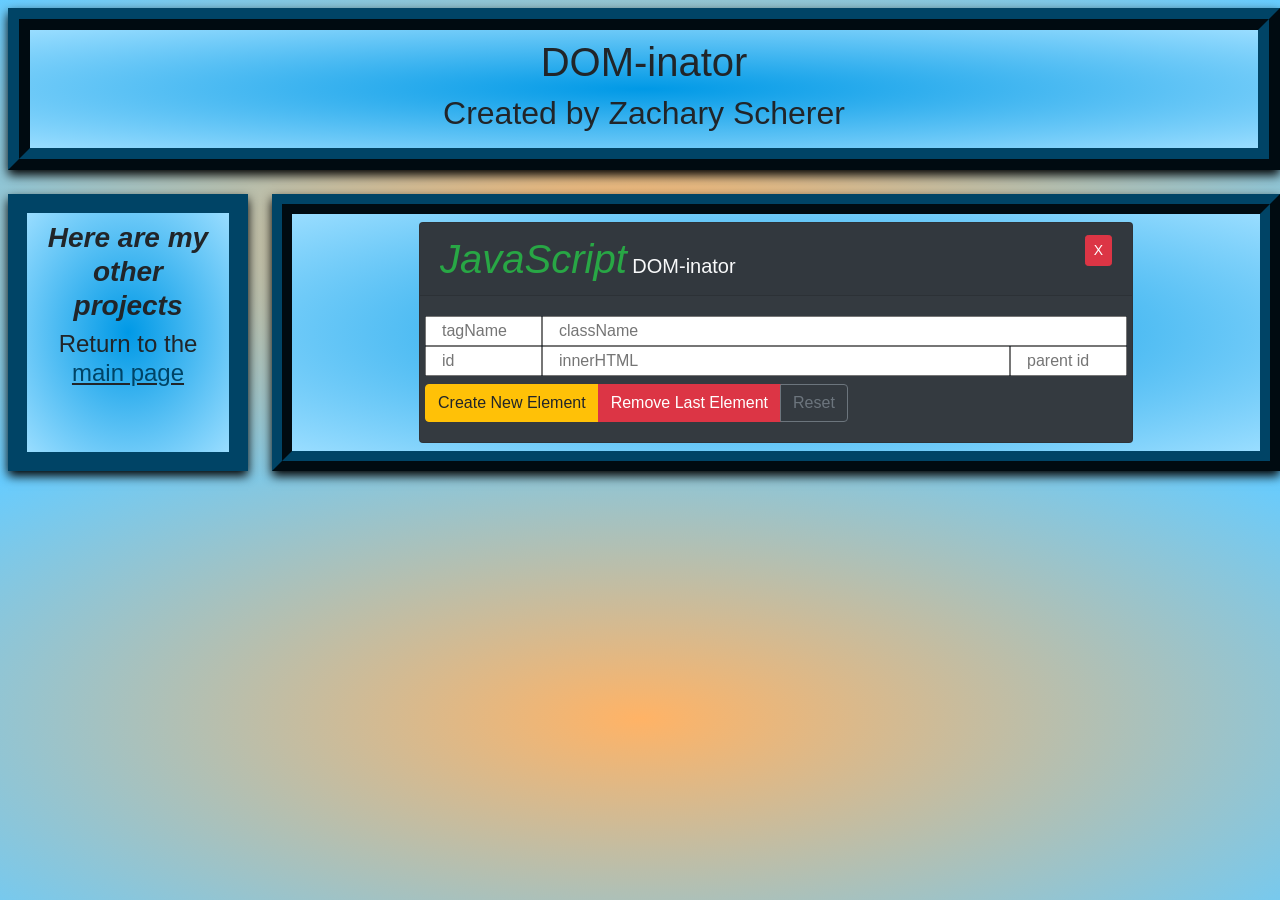
<file: projects/DOMinator/index.html>
<!DOCTYPE html>
<html>

<head>
    <meta charset="UTF-8">
    <meta name="viewport" content="width-device-width, initial-scale=1.0">
    <meta http-equiv="X-UA-Compatible" content="ie=edge">
    <title>DOM time clock</title>
    <link rel="stylesheet" href="https://maxcdn.bootstrapcdn.com/bootstrap/4.3.1/css/bootstrap.min.css">
    <link rel="stylesheet" href="css/DOMinator.css">
</head>

<body>
    <div class="grid-container">
        <div id="header">
            <h1>DOM-inator</h1>
            <h2>Created by Zachary Scherer</h2>
        </div>
        <div id="classmates">
            <h3><b><i>Here are my other projects</i></b></h3>
            <h4>Return to the <u><a href="../../index.php">main page</a></u></h4>
        </div>
        <div id="content">
            <div class="card bg-dark m-auto w-75">
                <h5 class="card-header text-light">
                    <span class="h1 text-success font-italic">JavaScript</span> DOM-inator
                    <span class="btn btn-sm btn-danger float-right">X</span>
                </h5>
                <div class="card-body row">
                    <div class="input-group">
                        <input type="text" class="col-2" placeholder="tagName">
                        <input type="text" class="col-10" placeholder="className">
                        <input type="text" class="col-2" placeholder="id">
                        <input type="text" class="col-8" placeholder="innerHTML">
                        <input type="text" class="col-2" placeholder="parent id">
                    </div>
                    <div class="btn-group mt-2">
                        <span class="btn btn-warning" onclick="createElement()">Create New Element</span>
                        <span class="btn btn-danger">Remove Last Element</span>
                        <span class="btn btn-outline-secondary">Reset</span>
                    </div>
                </div>
            </div>
        </div>
    </div>
    <script src="https://ajax.googleapis.com/ajax/libs/jquery/3.3.1/jquery.min.js"></script>
    <script src="https://cdnjs.cloudflare.com/ajax/libs/popper.js/1.14.7/umd/popper.min.js"></script>
    <script src="https://maxcdn.bootstrapcdn.com/bootstrap/4.3.1/js/bootstrap.min.js"></script>
    <script src="js/app.js"></script>
</body>

</html>
</file>
<file: projects/DOMinator/css/DOMinator.css>
body {
    background-image: radial-gradient(#ffb366, #66ccff);
}

.grid-container {
    display: grid;
    grid-template-columns: 20% 80%;
    grid-template-rows: auto auto;
    grid-template-areas: "header header" "classmates content";
    grid-gap: .5em;
}

#header {
    grid-area: header;
    margin: .5em;
    border: ridge 1.4em #004466;
    padding: .5em;
    background-image: radial-gradient(#0099e6, #99ddff);
    box-shadow: 0px 5px 10px #000000;
    text-align: center;
}

#classmates {
    grid-area: classmates;
    margin: .5em;
    border: solid 1.2em #004466;
    padding: .5em;
    background-image: radial-gradient(#0099e6, #99ddff);
    box-shadow: 0px 5px 10px #000000;
    text-align: center;
}

#content {
    grid-area: content;
    margin: .5em;
    border: ridge 1.3em #004466;
    padding: .5em;
    background-image: radial-gradient(#0099e6, #99ddff);
    box-shadow: 0px 5px 10px #000000;
}

a {
    color: #004466;
}

.explain {
    margin: 1.2rem;
    border: .5rem ridge #004466;
}
</file>
